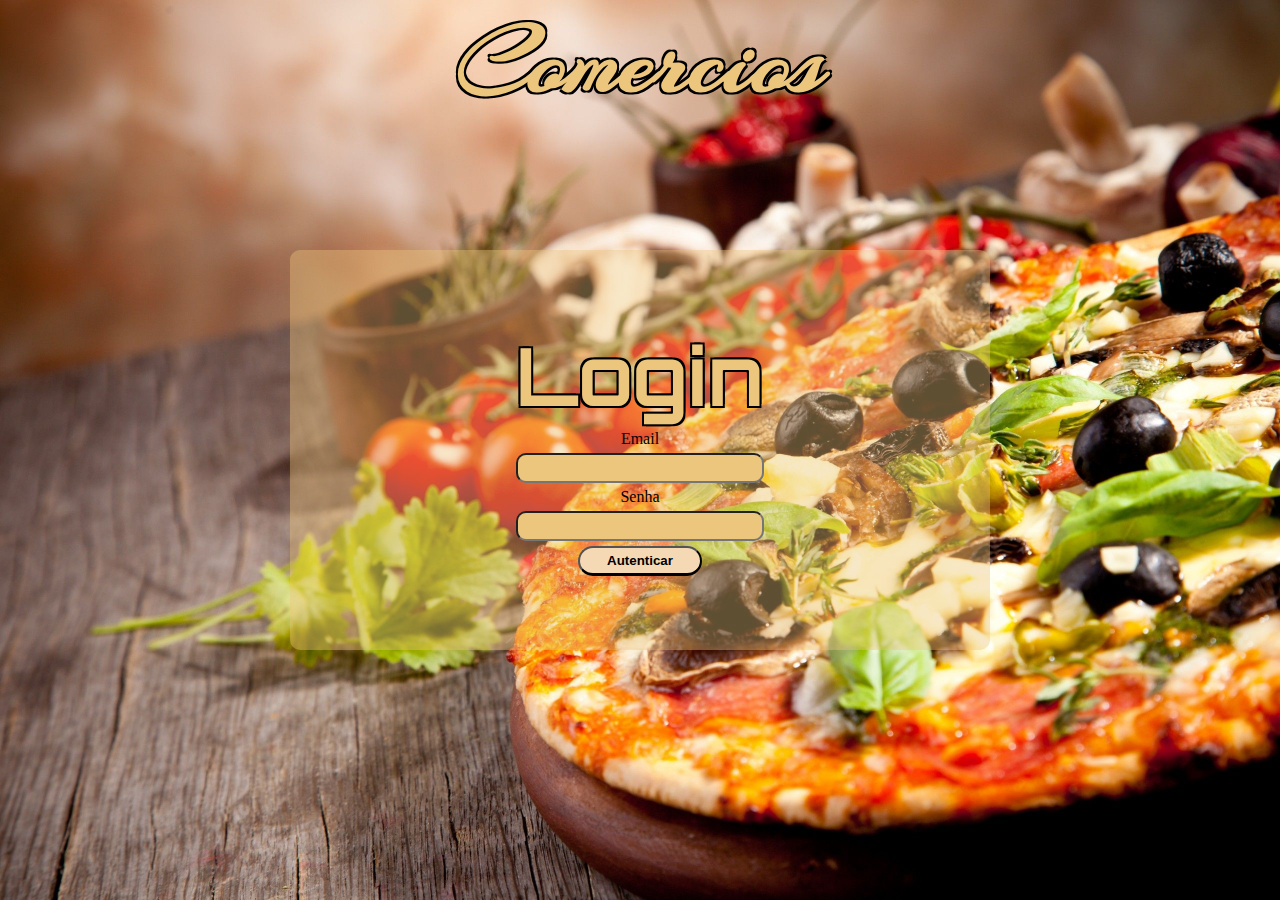
<file: avaliacao_comercio/frontend/index.html>
<!DOCTYPE html>
<html lang="en">

<head>
    <meta charset="UTF-8">
    <meta http-equiv="X-UA-Compatible" content="IE=edge">
    <meta name="viewport" content="width=device-width, initial-scale=1.0">
    <link rel="stylesheet" href="./css/style.css">
    <title>Restaurante Dede</title>
</head>

<body>
    <header>
        <h1>Comercios </h1>
    </header>
    <main>
        <div class="container">
            <form>
                <h2>Login</h2>
                <label for="email">Email</label>
                <input type="text" id="email" name="email">
                <label for="senha">Senha</label>
                <input type="password" id="senha" name="senha">
                <button id="botao" onclick="autenticar()">Autenticar</button>
            </form>
        </div>
    </main>
</body>
    <script src="./script/login.js"></script>
</html>
</file>
<file: avaliacao_comercio/frontend/css/style.css>
@import url('https://fonts.googleapis.com/css2?family=Arizonia&family=Montserrat:wght@400;700&family=Orbitron&display=swap');
@import url('https://fonts.googleapis.com/css2?family=Arizonia&family=Montserrat:wght@400;700&display=swap');

* {
    margin: 0;
    padding: 0;
    box-sizing: border-box;
}

body {
    background-image: url('../../assets/pizza.png');
    width: 100vw;
    height: 100vh;
    background-size: cover;
    background-position: center;
    display: flex;
    align-items: center;
    justify-content: center;
    flex-direction: column;
}

header {
    top: 0;
    position: absolute;
    display: flex;
    align-items: center;
}

header img {
    width: 150px;
    height: 150px;
}

h1 {
    font-family: 'Arizonia';
    color: rgb(237, 198, 126);
    font-size: 100px;
    text-shadow:
        -2px -2px 0 #000,
        2px -2px 0 #000,
        -2px 2px 0 #000,
        2px 2px 0 #000;
}

h2 {
    font-family: 'Orbitron', sans-serif;
    font-size: 80px;
    color: rgb(237, 198, 126);
    text-shadow:
        -2px -2px 0 #000,
        2px -2px 0 #000,
        -2px 2px 0 #000,
        2px 2px 0 #000;
}

.container {
    width: 700px;
    height: 400px;
    border: 1px solid black;
    margin: auto;
    border-radius: 10px;
    background-color: rgba(237, 198, 126, 0.4);
    display: flex;
    align-items: center;
    justify-content: center;
    border: none;
}

form {
    display: flex;
    flex-direction: column;
    gap: 5px;
    align-items: center;
}

input {
    width: 100%;
    height: 30px;
    border-radius: 10px;
    background-color: rgb(237, 198, 126);
    padding-left: 10px;
    font-size: 17px;
}

#botao{
   width: 50%;
   height: 30px;
   border-radius: 20px;
   cursor: pointer;
   background-color: rgb(245, 217, 180);
   border-bottom: 3px solid black;
   font-family: 'Segoe UI', Tahoma, Geneva, Verdana, sans-serif ;
   font-weight: 700;
}

#botao:hover{
    background-color: rgb(230, 175, 105);
}
</file>
